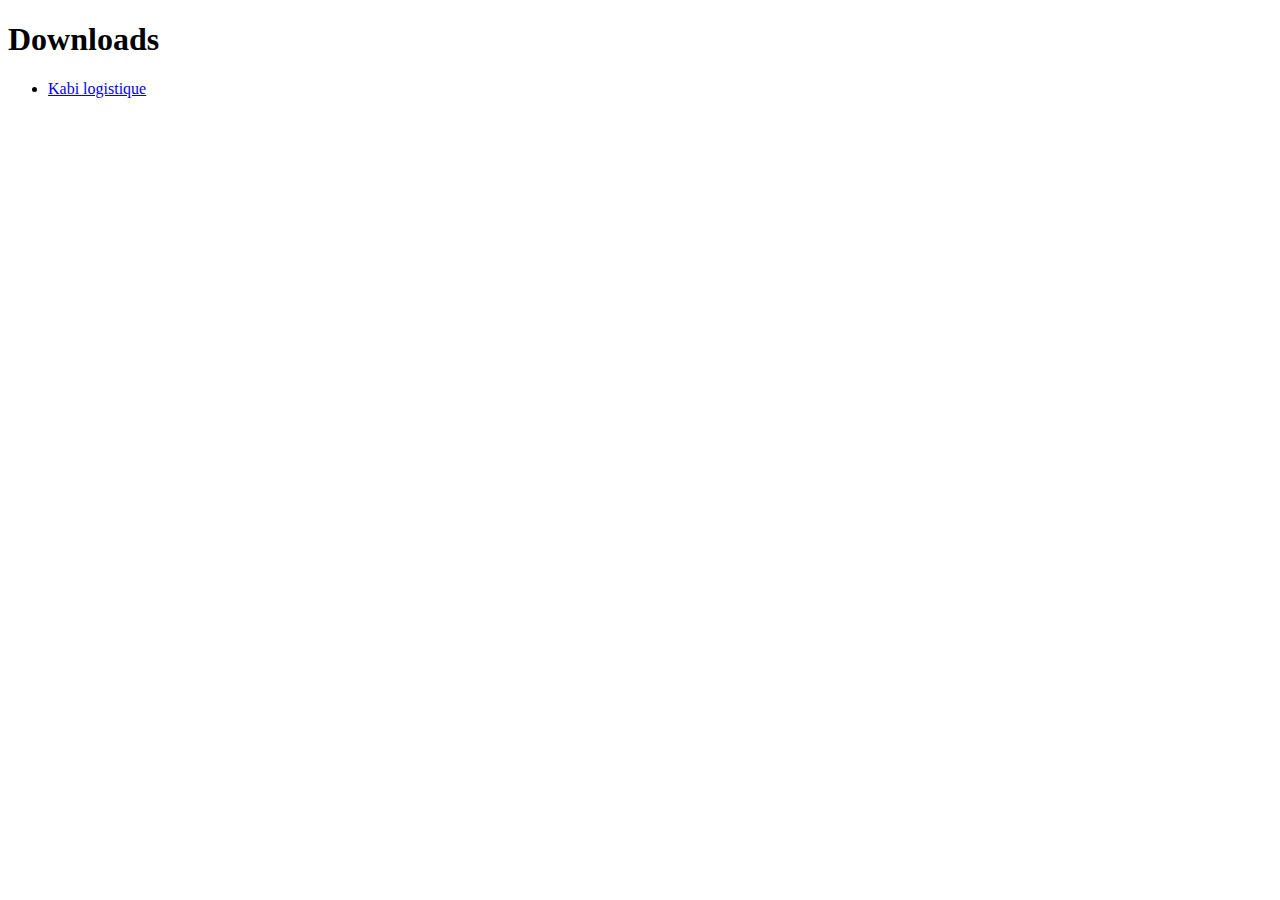
<file: _downloads.html>
<!DOCTYPE html>
<html>
	<head>
		<meta charset="UTF-8">
        <title> Downloads </title>
    </head>
    <body>
        <h1> Downloads </h1>
        <ul>
            <li><a id="https://kabi-logistique.com/" href="index.html"> Kabi logistique </a></li>
        </ul>
    </body>
</html>
</file>
